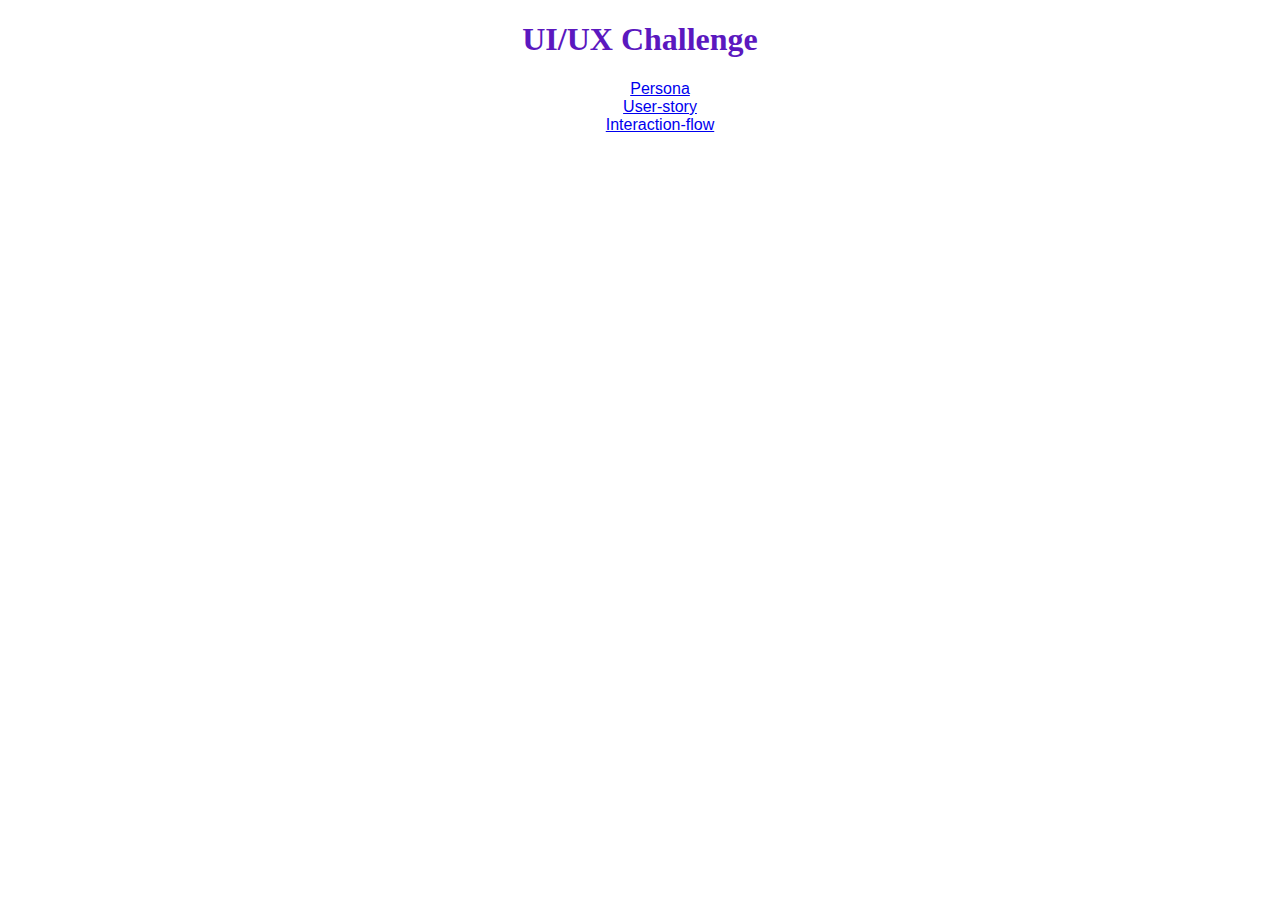
<file: index.html>
<!doctype html>
<html lang="en">
<head>
    <meta charset="UTF-8">
    <meta name="viewport"
          content="width=device-width, user-scalable=no, initial-scale=1.0, maximum-scale=1.0, minimum-scale=1.0">
    <meta http-equiv="X-UA-Compatible" content="ie=edge">
    <title>UI/UX Challenge</title>
    <link rel="stylesheet" href="./Style.css"/>


</head>
<body>
<h1>UI/UX Challenge</h1>
<ul>
    <li><a href="./persona.html">Persona</a></li>
    <li><a href="./user-story.html">User-story</a></li>
    <li><a href="./interaction-flow.html">Interaction-flow</a></li>
</ul>
</body>
</html>
</file>
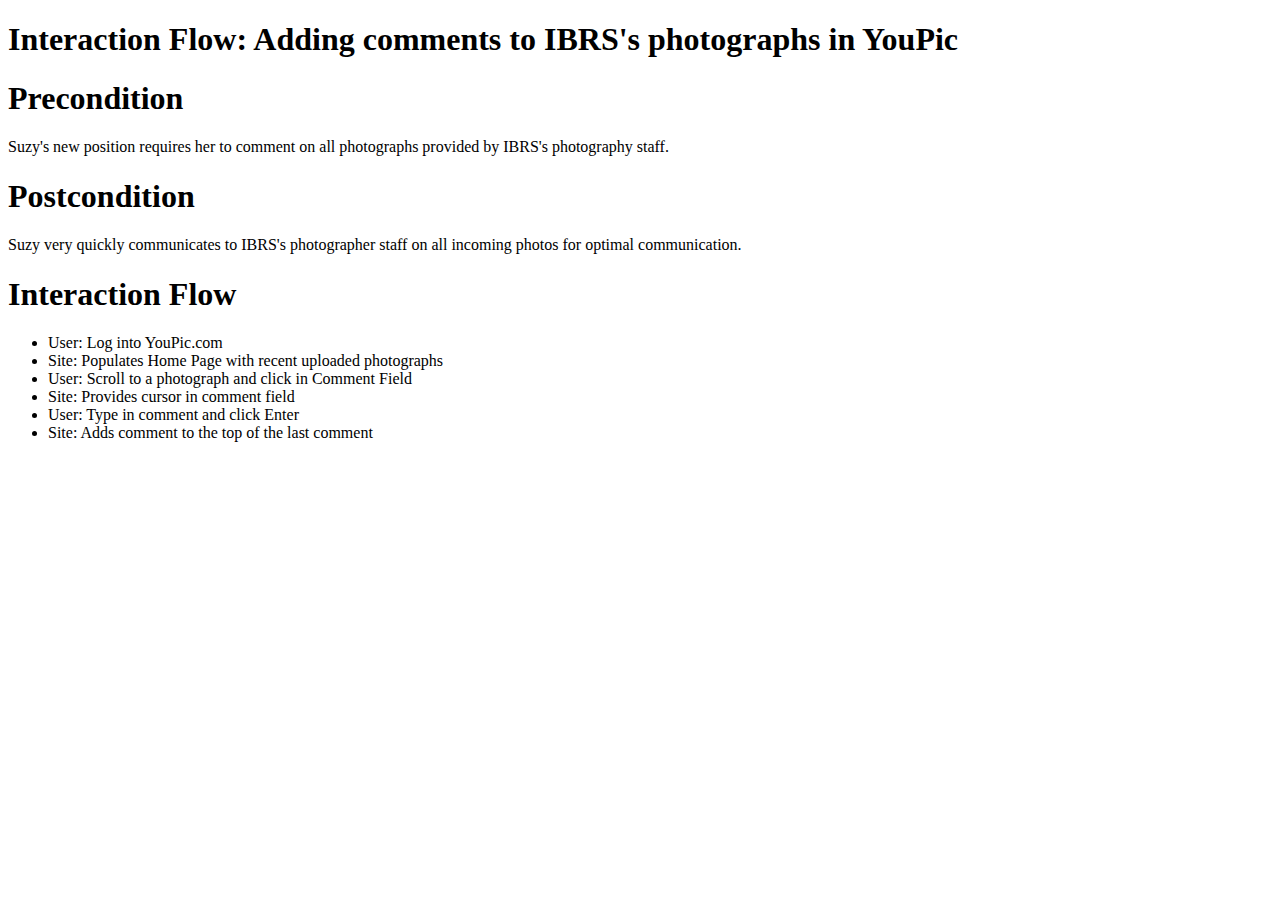
<file: interaction-flow.html>
<!doctype html>
<html lang="en">
<head>
    <meta charset="UTF-8">
    <meta name="viewport"
          content="width=device-width, user-scalable=no, initial-scale=1.0, maximum-scale=1.0, minimum-scale=1.0">
    <meta http-equiv="X-UA-Compatible" content="ie=edge">
    <title>Interaction Flow: Adding comments to IBRS's photographs in YouPic</title>
</head>
<body>
<h1>
    Interaction Flow: Adding comments to IBRS's photographs in YouPic
</h1>
<h1> Precondition
</h1>
<p>
    Suzy's new position requires her to comment on all photographs provided by IBRS's photography staff.
</p>
<h1> Postcondition
    </h1>
<p>
    Suzy very quickly communicates to IBRS's photographer staff on all incoming photos for optimal communication.
</p>
<h1>Interaction Flow</h1>
<ul>
<li>User: Log into YouPic.com</li>
<li>Site: Populates Home Page with recent uploaded photographs</li>
<li>User: Scroll to a photograph and click in Comment Field</li>
<li>Site: Provides cursor in comment field</li>
<li>User: Type in comment and click Enter</li>
<li>Site: Adds comment to the top of the last comment</li>
</ul>
</body>
</html>
</file>
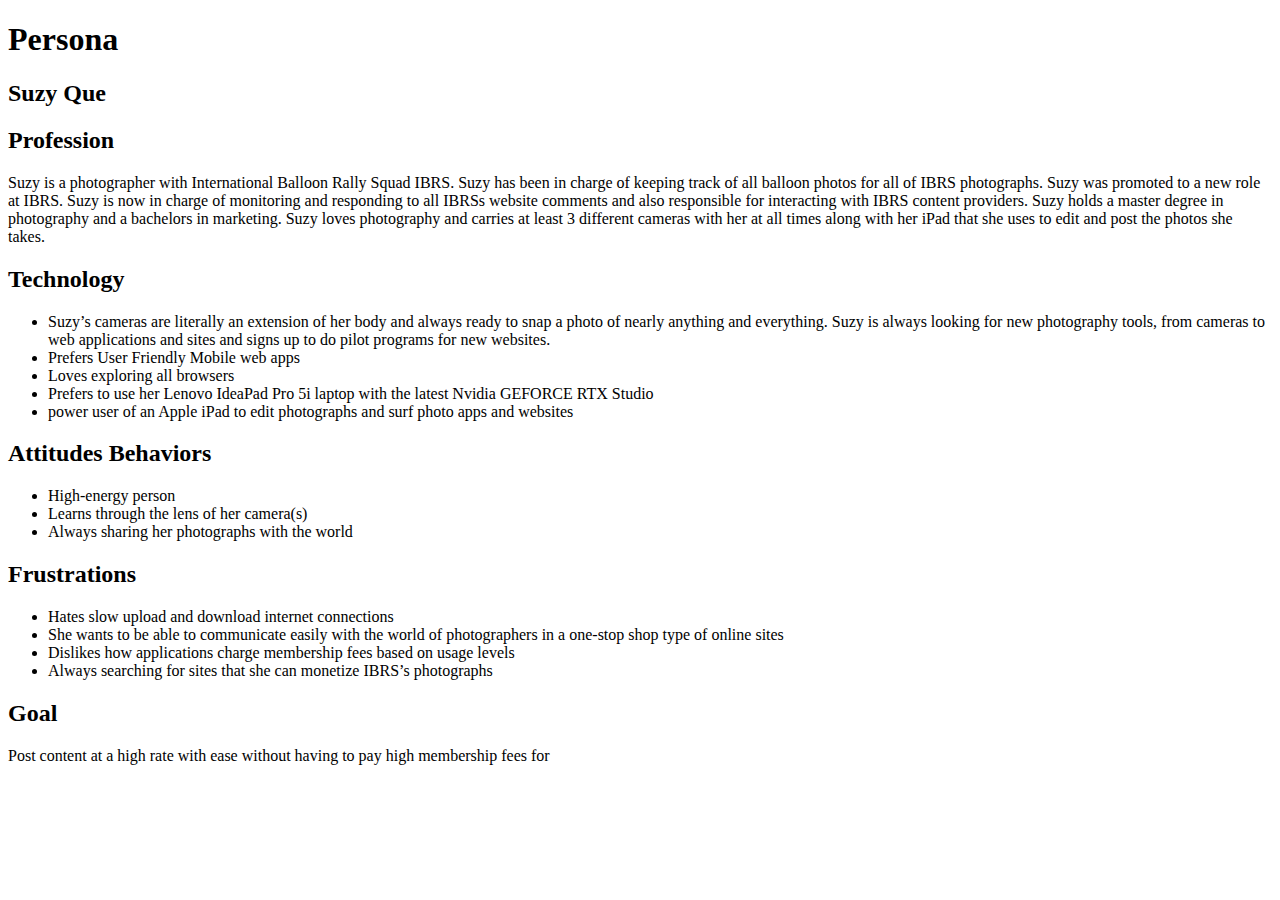
<file: persona.html>
<!doctype html>
<html lang="en">
<head>
    <meta charset="UTF-8">
    <title>Persona</title>
</head>
<body>
<h1>Persona</h1>
<h2>Suzy Que</h2>
<h2>Profession</h2>
<p>Suzy is a photographer with International Balloon Rally Squad IBRS. Suzy has been in charge of keeping track of all balloon photos for all of IBRS photographs.  Suzy was promoted to a new role at IBRS.  Suzy is now in charge of monitoring and responding to all IBRSs website comments and also responsible for interacting with IBRS content providers.  Suzy holds a master degree in photography and a bachelors in marketing. Suzy loves photography and carries at least 3 different cameras with her at all times along with her iPad that she uses to edit and post the photos she takes.</p>
<h2>Technology</h2>
<ul>
    <li>
        Suzy’s cameras are literally an extension of her body and always ready to snap a photo of nearly anything and everything.  Suzy is always looking for new photography tools, from cameras to web applications and sites and signs up to do pilot programs for new websites.
    </li>
    <li>Prefers User Friendly Mobile web apps</li>
    <li>Loves exploring all browsers</li>
    <li>Prefers to use her Lenovo IdeaPad Pro 5i laptop with the latest Nvidia GEFORCE RTX Studio </li>
    <li>power user of an Apple iPad to edit photographs and surf photo apps and websites</li>

</ul>
<h2>
    Attitudes Behaviors
</h2>
<ul>
    <li>High-energy person</li>
    <li>Learns through the lens of her camera(s)</li>
    <li>Always sharing her photographs with the world</li>
</ul>
<h2>Frustrations</h2>
<ul>
    <li>Hates slow upload and download internet connections</li>
    <li>She wants to be able to communicate easily with the world of photographers in a one-stop shop type of online sites</li>
    <li>Dislikes how applications charge membership fees based on usage levels</li>
    <li>Always searching for sites that she can monetize IBRS’s photographs</li>
</ul>
<h2>Goal</h2>
<p>Post content at a high rate with ease without having to pay high membership fees for</p>
</body>
</html>
</file>
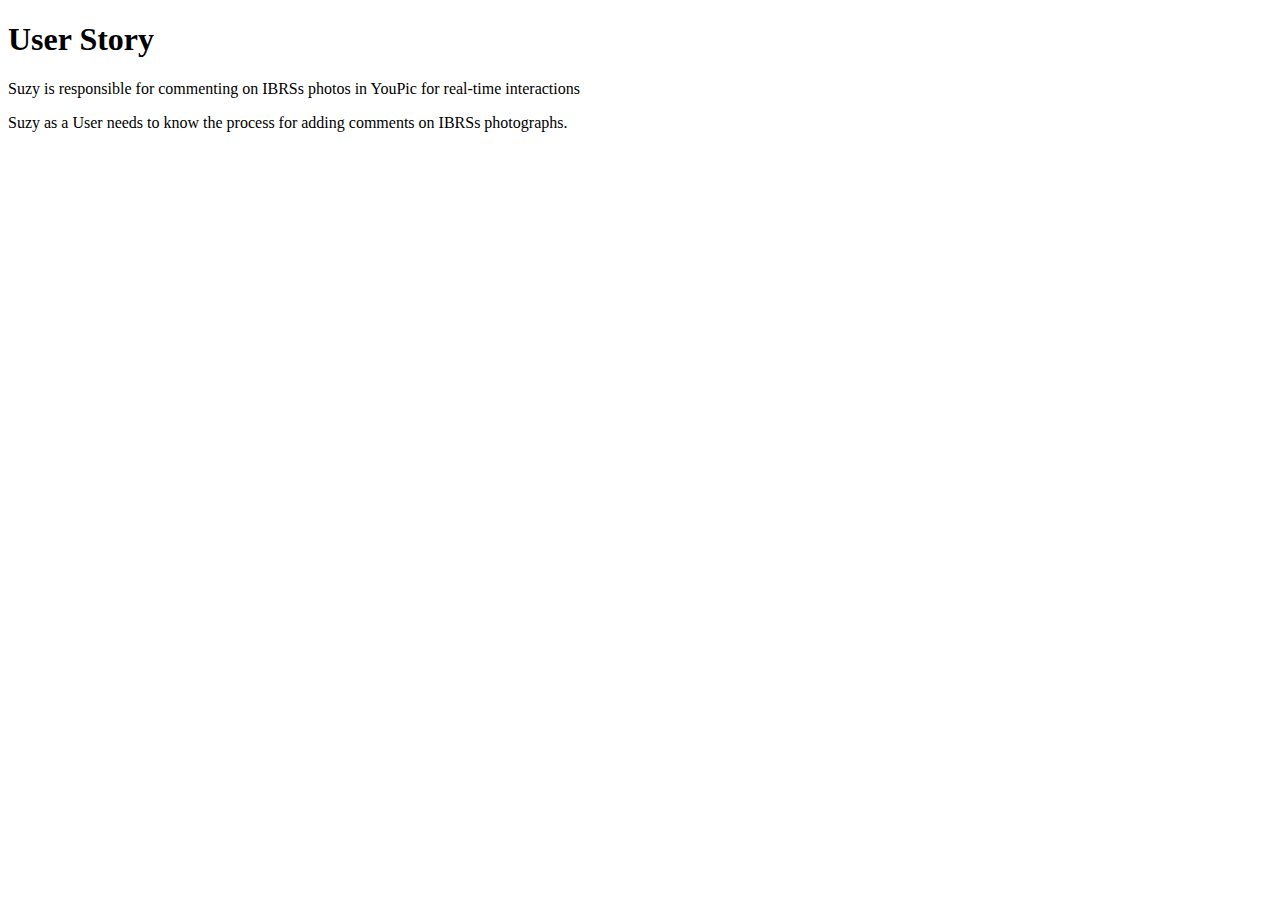
<file: user-story.html>
<!doctype html>
<html lang="en">
<head>
    <meta charset="UTF-8">
    <meta name="viewport"
          content="width=device-width, user-scalable=no, initial-scale=1.0, maximum-scale=1.0, minimum-scale=1.0">
    <meta http-equiv="X-UA-Compatible" content="ie=edge">
    <title>User Story</title>
</head>
<body>
<h1>User Story</h1>
    <p>Suzy is responsible for commenting on IBRSs photos in YouPic for real-time interactions
    </p>
    <p>Suzy as a User needs to know the process for adding comments on IBRSs photographs.
</p>
</body>
</html>
</file>
<file: Style.css>
h1 {
    text-align: center;
    color: #5b18bf;
}

p {
    text-align: center;
    color: #0a0313;
}

img {
    width: 50%;
}

ul {
    font-size: 16px;
    font-family: Arial;
    text-align: center;
    margin: 0 auto;
}
li {list-style-type: none;}
</file>
